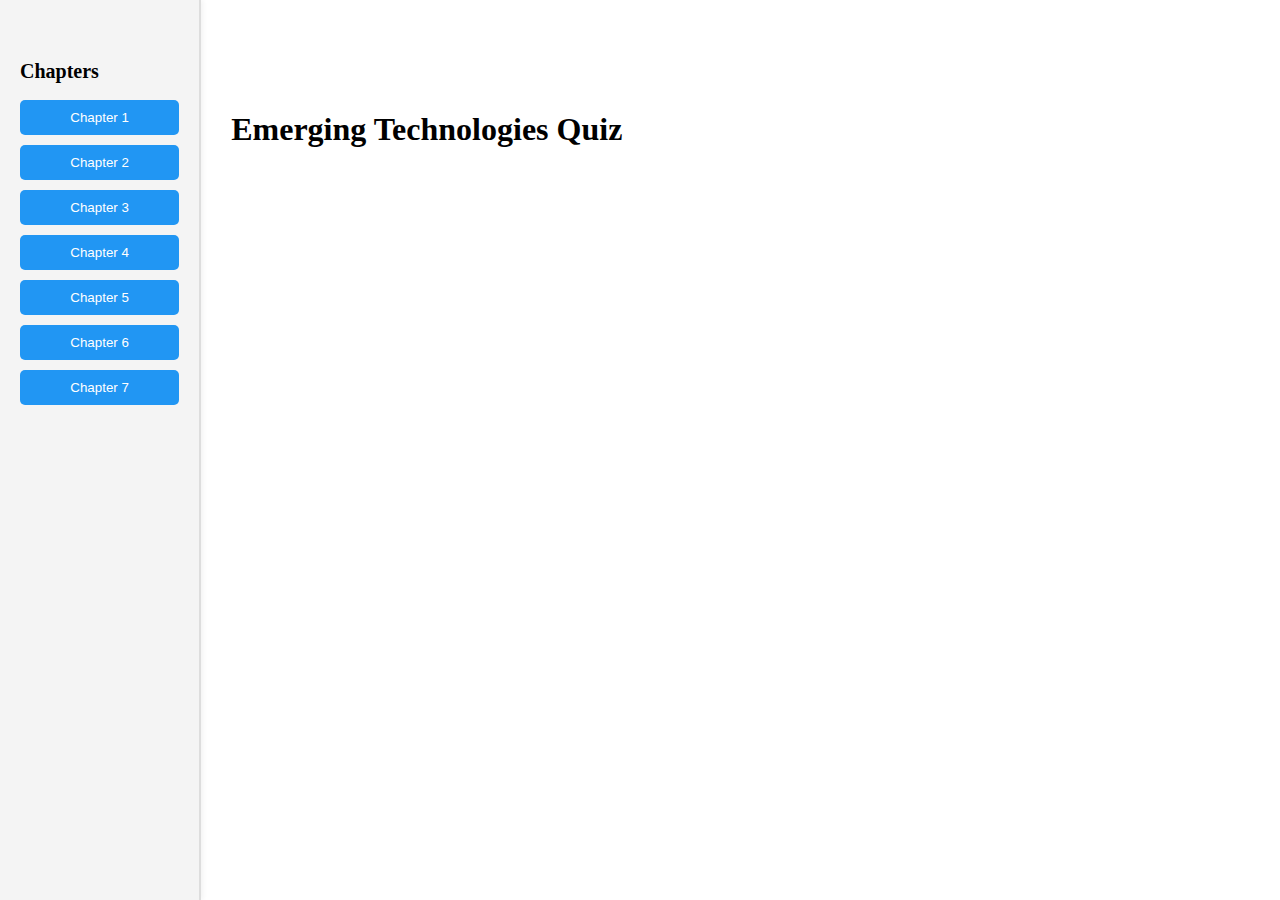
<file: emerging/index.html>
<!DOCTYPE html>
<html lang="en">
<head>
  <meta charset="UTF-8" />
  <meta name="viewport" content="width=device-width, initial-scale=1.0"/>
  <title>Emerging Technologies Quiz</title>
  <link rel="stylesheet" href="style.css"/>
</head>
<body>
  <div class="layout">
    <aside class="sidebar">
      <h2>Chapters</h2>
      <ul>
        <li><button onclick="startChapter(1)">Chapter 1</button></li>
        <li><button onclick="startChapter(2)">Chapter 2</button></li>
        <li><button onclick="startChapter(3)">Chapter 3</button></li>
        <li><button onclick="startChapter(4)">Chapter 4</button></li>
        <li><button onclick="startChapter(5)">Chapter 5</button></li>
        <li><button onclick="startChapter(6)">Chapter 6</button></li>
        <li><button onclick="startChapter(7)">Chapter 7</button></li>
      </ul>
    </aside>

    <main class="main-content">
      <h1>Emerging Technologies Quiz</h1>
      <div id="quiz-container"></div>
    </main>
  </div>

  <script src="script.js"></script>
</body>
</html>
</file>
<file: emerging/style.css>
body {
  margin: 0;
  
  background: white;
}
#landing-page {
      position: fixed;
      top: 0;
      left: 0;
      width: 100%;
      height: 100%;
      background: radial-gradient(circle at center, #ffecd2 0%, #fcb69f 100%);
      display: flex;
      flex-direction: column;
      align-items: center;
      justify-content: center;
      z-index: 9999;
      opacity: 1;
      animation: fadeIn 4s;
    }

    #landing-page.hide {
      opacity: 0;
      pointer-events: none;
    }

    #landing-page img {
      width: 180px;
      height: 180px;
      object-fit: cover;
      border-radius: 50%;
      margin-bottom: 20px;
      opacity: 0;
      animation: fadeIn 2s ease forwards;
      animation-delay: 0.5s;
    }

    #landing-page h1 {
      font-family: 'Comic Sans MS', cursive;
      font-size: 2rem;
      color: black;
      opacity: 0;
      animation: fadeIn 1s ease forwards;
      animation-delay: 2s;
    }

    @keyframes fadeIn {
      to {
        opacity: 1;
      }
    }

.layout {
  display: flex;
  height: 100vh;
  overflow: hidden;
}

.topbar {
  position: fixed;
  top: 0;
  left: 0;
  width: 100%;
  background: #2196f3;
  color: white;
  display: flex;
  align-items: center;
  padding: 10px;
  z-index: 10;
}

.menu-toggle {
  background: none;
  border: none;
  font-size: 24px;
  color: white;
  cursor: pointer;
  margin-right: 20px;
  display: none;
}

.topbar select {
  font-family: inherit;
  font-size: 16px;
  padding: 5px;
}

.sidebar {
  background-color: #f4f4f4;
  width: 200px;
  padding: 20px;
  padding-top: 60px;
  border-right: 2px solid #ddd;
  box-shadow: 2px 0 5px rgba(0, 0, 0, 0.05);
}

.sidebar h2 {
  font-size: 20px;
  margin-top: 0;
}

.sidebar ul {
  list-style: none;
  padding-left: 0;
}

.sidebar li {
  margin-bottom: 10px;
}

.sidebar button {
  width: 100%;
  padding: 10px;
  background-color: #2196f3;
  color: white;
  border: none;
  border-radius: 5px;
  cursor: pointer;
}

.sidebar button:hover {
  background-color: #1976d2;
}

.main-content {
  flex-grow: 1;
  padding: 90px 30px 30px;
  overflow-y: auto;
  width: 100%;
}

.question-card {
  background-color: #f9f9f9;
  border: 1px solid #ccc;
  border-radius: 8px;
  padding: 20px;
  margin-bottom: 20px;
}

.question-card h3 {
  margin: 0 0 15px;
}

.options {
  list-style: none;
  padding: 0;
}

.options li {
  background-color: #e0e0e0;
  margin: 8px 0;
  padding: 10px;
  border-radius: 5px;
  cursor: pointer;
  transition: background 0.3s;
}

.options li:hover {
  background-color: #d0d0d0;
}

.correct {
  background-color: #a5d6a7 !important;
}

.incorrect {
  background-color: #ef9a9a !important;
}

.correct-answer {
  color: #2e7d32;
  font-weight: bold;
  margin-top: 10px;
}

.explanation {
  color: #d32f2f;
  font-style: italic;
  margin-top: 5px;
}

@media screen and (max-width: 768px) {
  .sidebar {
    display: none;
    position: fixed;
    height: 100vh;
    z-index: 9;
    left: 0;
    top: 50px;
    background: #f4f4f4;
  }

  .sidebar.active {
    display: block;
  }

  .menu-toggle {
    display: block;
  }

  .main-content {
    padding-top: 90px;
  }
}
</file>
